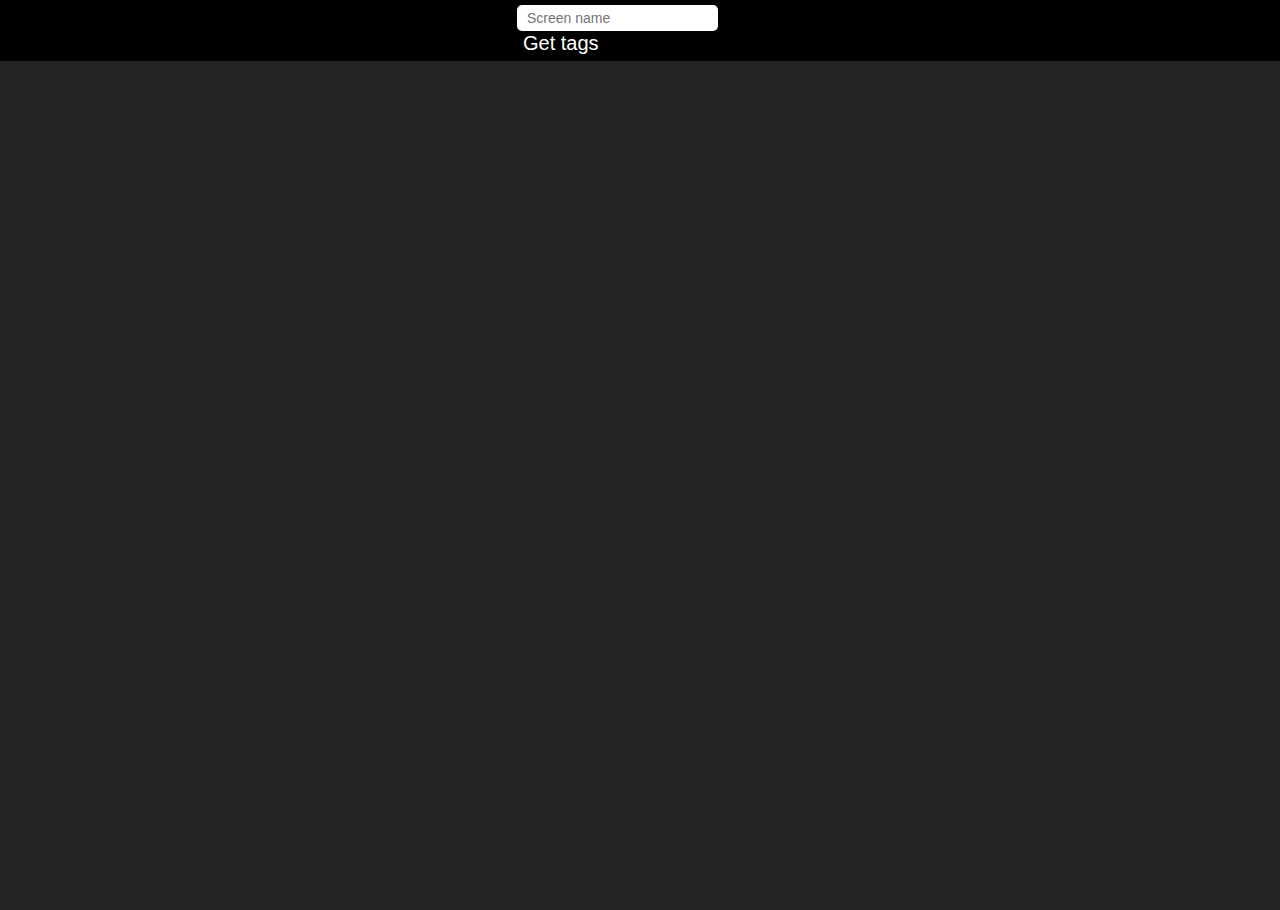
<file: web/tag_list.html>
<!DOCTYPE html>
<html>
<head>
	<meta charset="UTF-8">
	<title>Tag list</title>
	<link rel="stylesheet" href="css/main.css" type="text/css" />
	<script src="js/lib/jquery-2.1.3.min.js"></script>
    <script src="js/debug.js"></script>
</head>
<body>
	<div id="header-bar">
		<div id="controllers">
			<input id="screenname-input" type="text" placeholder="Screen name"/>
			<button onclick="summarizerDebug.getTagsButton()" class="button">Get tags</button>
		</div>
	</div>

	<div id="tweets-div"><!-- populated dynamically -->	</div>
</body>
</html>
</file>
<file: web/css/main.css>
/**
 * Copyright 2015 Tampere University of Technology, Pori Unit
 * 
 * Licensed under the Apache License, Version 2.0 (the "License");
 * you may not use this file except in compliance with the License.
 * You may obtain a copy of the License at
 * 
 *   http://www.apache.org/licenses/LICENSE-2.0
 * 
 * Unless required by applicable law or agreed to in writing, software
 * distributed under the License is distributed on an "AS IS" BASIS,
 * WITHOUT WARRANTIES OR CONDITIONS OF ANY KIND, either express or implied.
 * See the License for the specific language governing permissions and
 * limitations under the License.
 */
 
html, body {
	font-family: 'Droid-sans', sans-serif;
	font-size: 18px;
	color: #ffffff;
	height: 100%;
	margin: 0px;
	padding: 0px;
	background: #242424;
}

/**
 * 	top header bar
 */
#header-bar {
	width: 100%;
	z-index: 110;
	background-color: #000000;
	position: fixed;
	padding: 5px;
	top: 0px;
	left: 0px;
	right: 0px;
}

#controllers{
	margin-left: 40%;
	margin-right: 40%;
}

/**
 * 	tweet overlay
 */
#tweets-div {
	height: 100%;
    margin: 0px;
    padding-top: 10px;
    z-index: 100;
}

.tweet-container{
	padding: 1em;
	clear: both;
	background: url(../images/bg_horizontal_divider.png) repeat-x top;
}

/**
 * the photo description, i.e. the tweet
 */
.description{
	padding: 2px;
	z-index:10;
	clear: both;
}

.timestamp{
	padding: 2px;
	z-index: 10;
	text-align: center;
	clear: both;
}

.word-list{
	z-index:10;
	float: left;
	width: 33%;
	clear: both;
}

.bigram-list{
	z-index:10;
	float: left;
	width: 33%;
}

.trigram-list{
	z-index:10;
	float: left;
	width: 33%;
}

.named-entity-list{
	z-index:10;
	float: left;
	width: 50%;
	clear: both;
}

.hashtag-list{
	z-index:10;
	float: left;
	width: 50%;
}

.sentence-list{
	z-index:10;
	width: 100%;
	clear: both;
}

.sentence-list > ul{
	width: 70%;
    margin: auto;
}

.button{
	font-size: 20px;
	background: none;
	border: none;
	color: #ffffff;
	min-width: 40px;
	min-height: 10px;
	border-radius: 10px;
}

input{
	font-family: 'Droid-sans', sans-serif !important;
	font-size: 14px;
	text-overflow: ellipsis;
	border: none;
	border-radius: 5px;
	padding: 5px 10px;
}

h1{
	text-align: center;
}

.taglist {
    width: 70%;
    margin: auto;
}

hr {
	clear: both;
}
</file>
